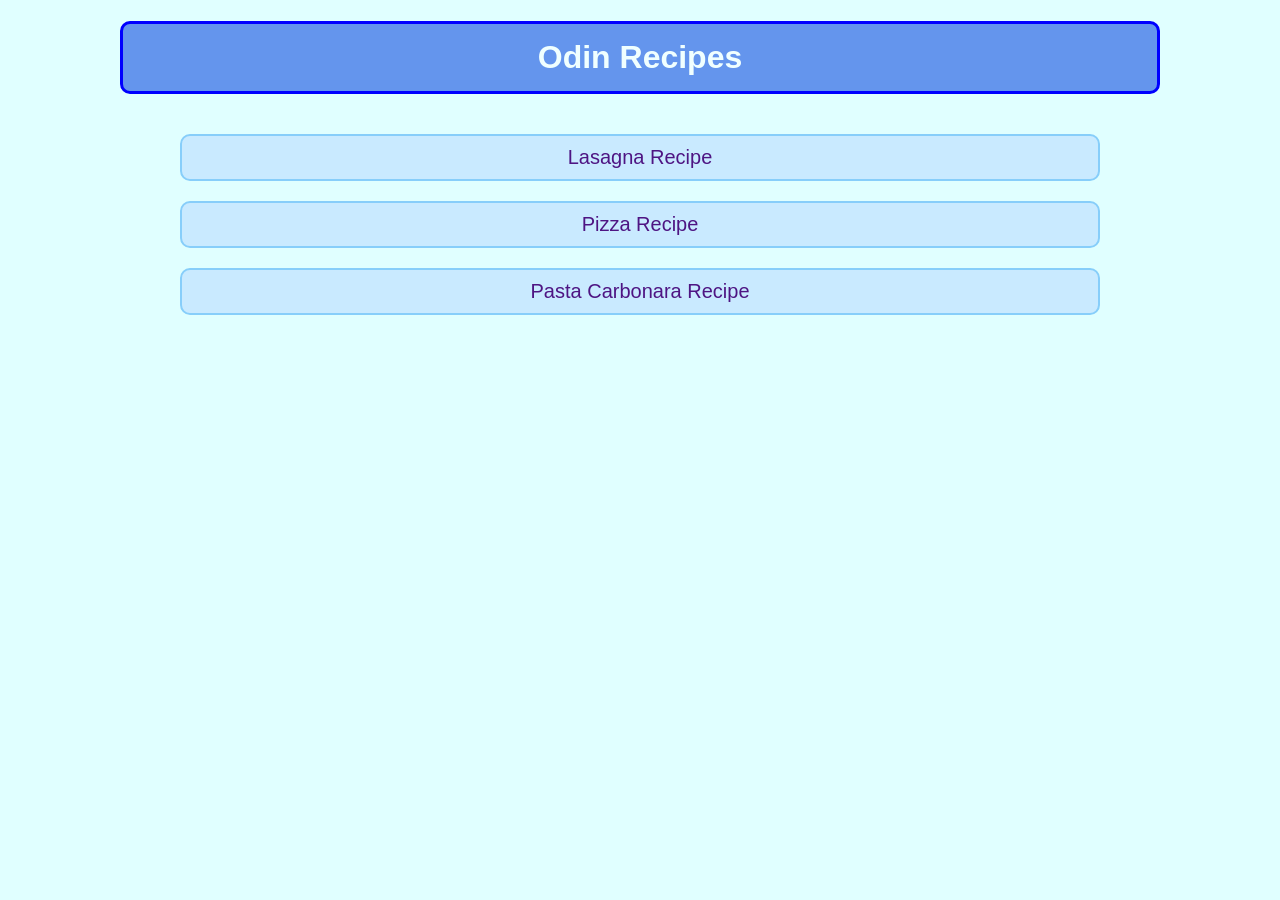
<file: index.html>
<!DOCTYPE html>
<html lang="en">
<head>
    <meta charset="UTF-8">
    <meta name="viewport" content="width=device-width, initial-scale=1.0">
    <title>Project: Odin Recipes</title>
    <link rel="stylesheet" href="./styles.css">
</head>
<body>
    <h1 id="page-title">Odin Recipes</h1>

    <ul>
        <li><a href="./recipes/lasagna.html">Lasagna Recipe</a></li>
        <li><a href="./recipes/pizza.html">Pizza Recipe</a></li>
        <li><a href="./recipes/pasta_carbonara.html">Pasta Carbonara Recipe</a></li>
    </ul>
    
</body>
</html>
</file>
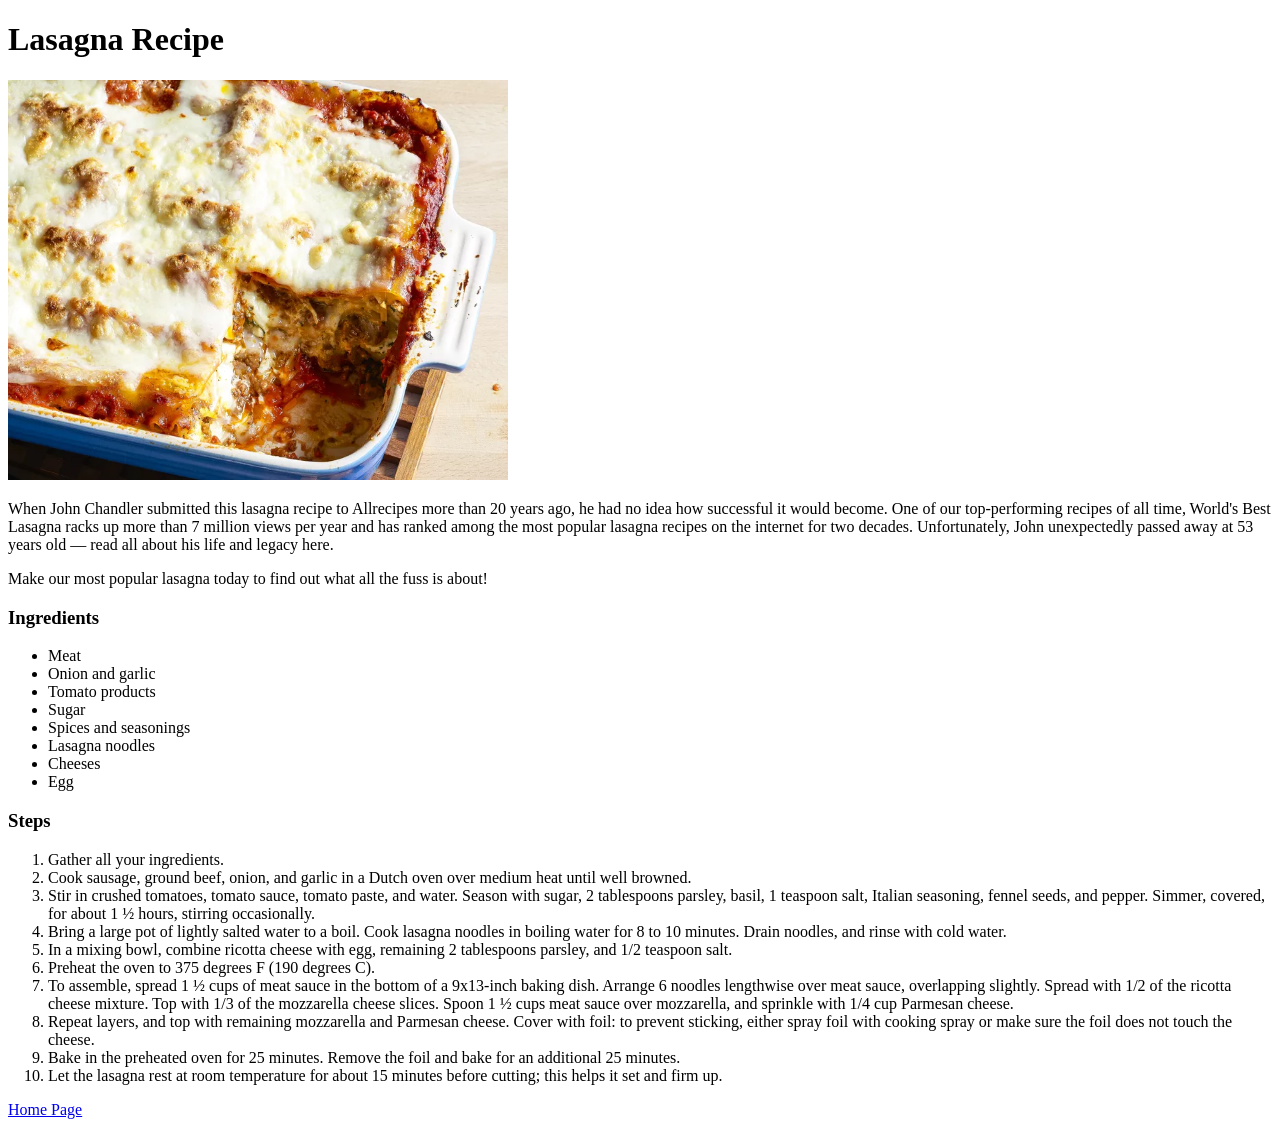
<file: recipes/lasagna.html>
<!DOCTYPE html>
<html lang="en">
<head>
    <meta charset="UTF-8">
    <meta name="viewport" content="width=device-width, initial-scale=1.0">
    <title>Lasagna Recipe</title>
</head>
<body>
    <h1>Lasagna Recipe</h1>
    <img src="../images/lasagna.webp" alt="lasagna" width="500" height="400">
    <p>When John Chandler submitted this lasagna recipe to Allrecipes more than 20 years ago, he had no idea how successful it would become. One of our top-performing recipes of all time, World's Best Lasagna racks up more than 7 million views per year and has ranked among the most popular lasagna recipes on the internet for two decades. Unfortunately, John unexpectedly passed away at 53 years old — read all about his life and legacy here.</p>
    <p>Make our most popular lasagna today to find out what all the fuss is about!</p>

    <h3>Ingredients</h3>
    <ul>
        <li>Meat</li>
        <li>Onion and garlic</li>
        <li>Tomato products</li>
        <li>Sugar</li>
        <li>Spices and seasonings</li>
        <li>Lasagna noodles</li>
        <li>Cheeses</li>
        <li>Egg</li>
    </ul>

    <h3>Steps</h3>
    <ol>
        <li>Gather all your ingredients.</li>
        <li>Cook sausage, ground beef, onion, and garlic in a Dutch oven over medium heat until well browned.</li>
        <li>Stir in crushed tomatoes, tomato sauce, tomato paste, and water. Season with sugar, 2 tablespoons parsley, basil, 1 teaspoon salt, Italian seasoning, fennel seeds, and pepper. Simmer, covered, for about 1 ½ hours, stirring occasionally.</li>
        <li>Bring a large pot of lightly salted water to a boil. Cook lasagna noodles in boiling water for 8 to 10 minutes. Drain noodles, and rinse with cold water.</li>
        <li>In a mixing bowl, combine ricotta cheese with egg, remaining 2 tablespoons parsley, and 1/2 teaspoon salt.</li>
        <li>Preheat the oven to 375 degrees F (190 degrees C).</li>
        <li>To assemble, spread 1 ½ cups of meat sauce in the bottom of a 9x13-inch baking dish. Arrange 6 noodles lengthwise over meat sauce, overlapping slightly. Spread with 1/2 of the ricotta cheese mixture. Top with 1/3 of the mozzarella cheese slices. Spoon 1 ½ cups meat sauce over mozzarella, and sprinkle with 1/4 cup Parmesan cheese.</li>
        <li>Repeat layers, and top with remaining mozzarella and Parmesan cheese. Cover with foil: to prevent sticking, either spray foil with cooking spray or make sure the foil does not touch the cheese.</li>
        <li>Bake in the preheated oven for 25 minutes. Remove the foil and bake for an additional 25 minutes.</li>
        <li>Let the lasagna rest at room temperature for about 15 minutes before cutting; this helps it set and firm up.</li>
    </ol>

    <a href="../index.html">Home Page</a>
</body>
</html>
</file>
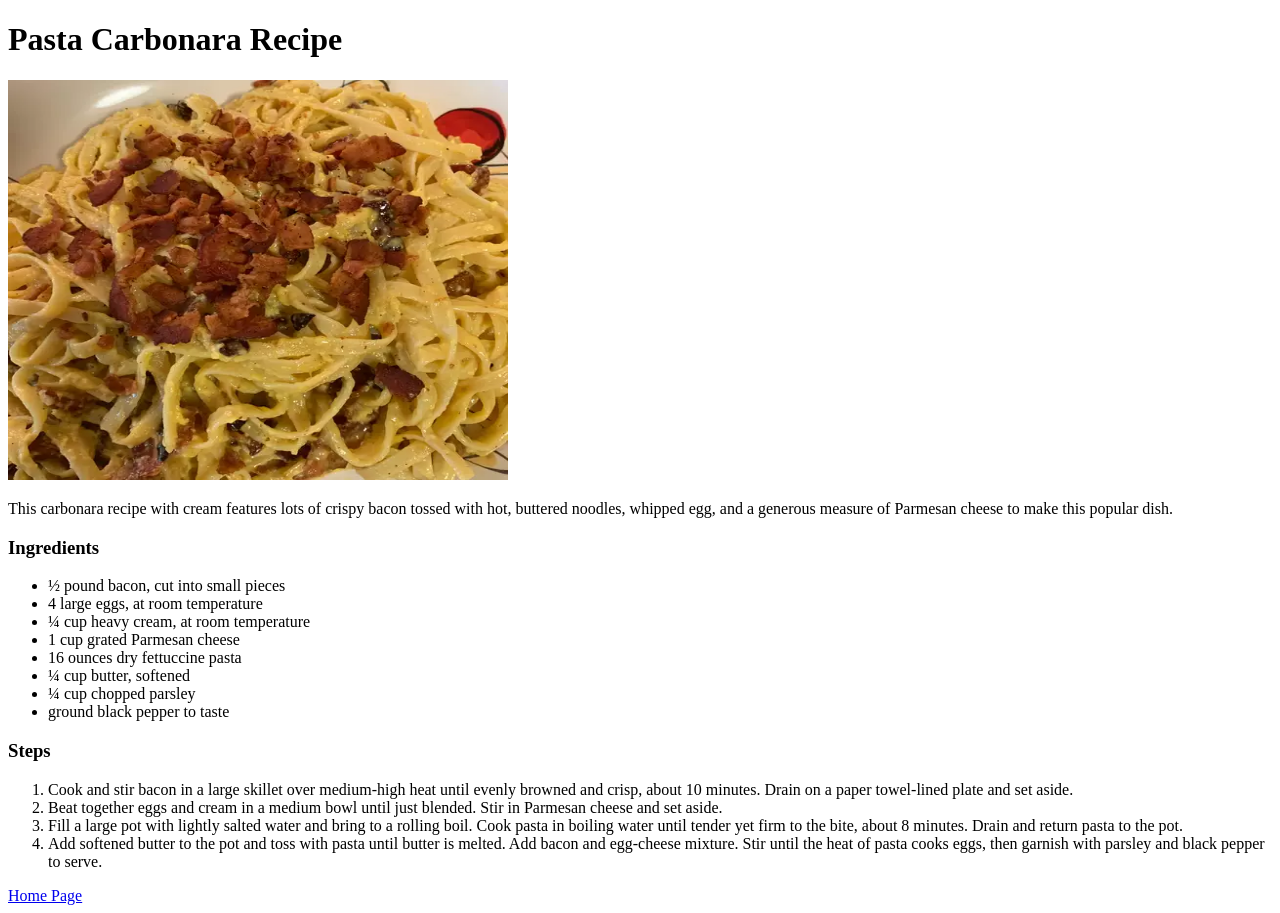
<file: recipes/pasta_carbonara.html>
<!DOCTYPE html>
<html lang="en">
<head>
    <meta charset="UTF-8">
    <meta name="viewport" content="width=device-width, initial-scale=1.0">
    <title>Pasta Carbonara Recipe</title>
</head>
<body>
    <h1>Pasta Carbonara Recipe</h1>
    <img src="../images/pasta-carbonara.webp" alt="pasta carbonara" width="500" height="400">
    <p>This carbonara recipe with cream features lots of crispy bacon tossed with hot, buttered noodles, whipped egg, and a generous measure of Parmesan cheese to make this popular dish.</p>

    <h3>Ingredients</h3>
    <ul>
        <li>½ pound bacon, cut into small pieces</li>
        <li>4 large eggs, at room temperature</li>
        <li>¼ cup heavy cream, at room temperature</li>
        <li>1 cup grated Parmesan cheese</li>
        <li>16 ounces dry fettuccine pasta</li>
        <li>¼ cup butter, softened</li>
        <li>¼ cup chopped parsley</li>
        <li>ground black pepper to taste</li>
    </ul>

    <h3>Steps</h3>
    <ol>
        <li>Cook and stir bacon in a large skillet over medium-high heat until evenly browned and crisp, about 10 minutes. Drain on a paper towel-lined plate and set aside.</li>
        <li>Beat together eggs and cream in a medium bowl until just blended. Stir in Parmesan cheese and set aside.</li>
        <li>Fill a large pot with lightly salted water and bring to a rolling boil. Cook pasta in boiling water until tender yet firm to the bite, about 8 minutes. Drain and return pasta to the pot.</li>
        <li>Add softened butter to the pot and toss with pasta until butter is melted. Add bacon and egg-cheese mixture. Stir until the heat of pasta cooks eggs, then garnish with parsley and black pepper to serve.</li>
    </ol>

    <a href="../index.html">Home Page</a>
</body>
</html>
</file>
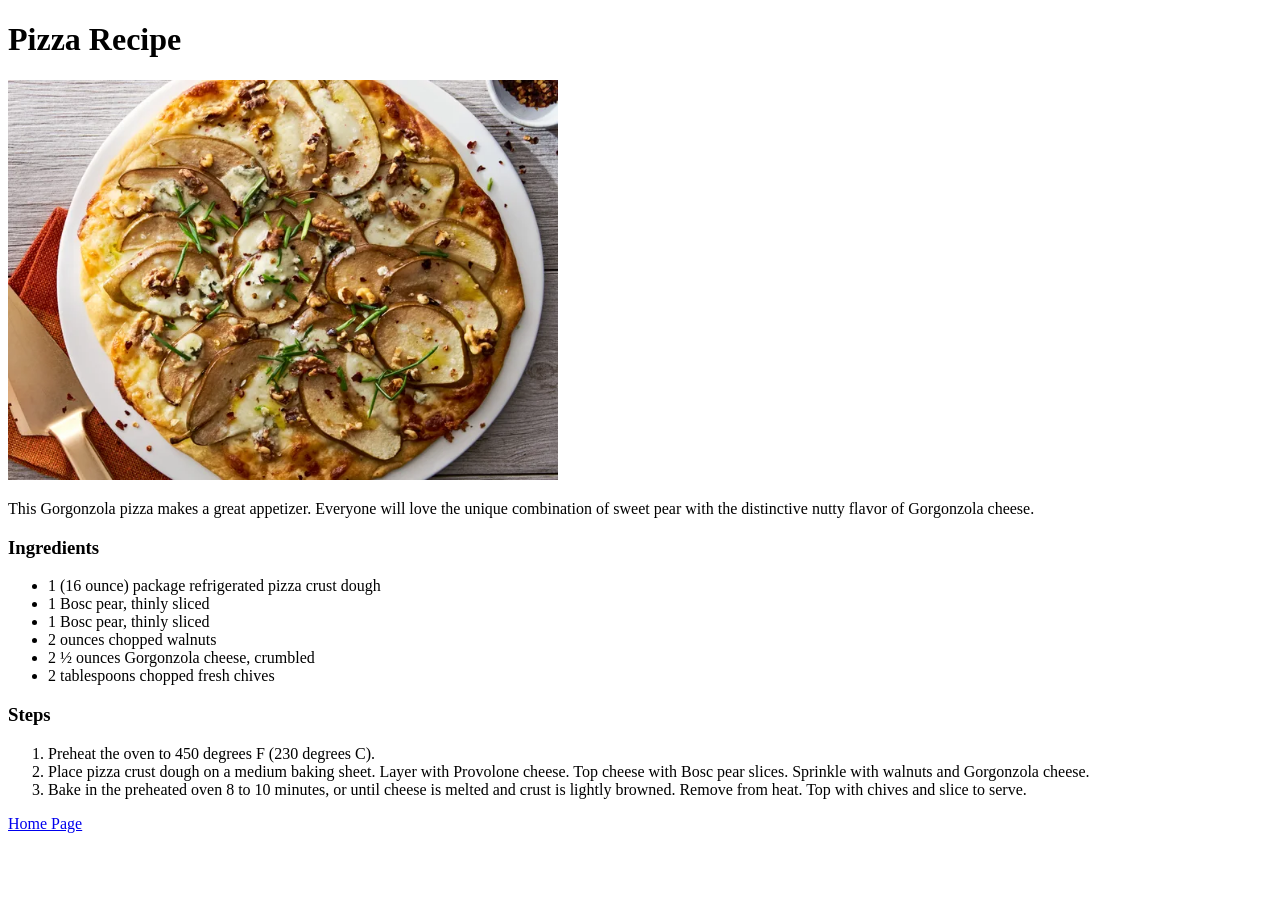
<file: recipes/pizza.html>
<!DOCTYPE html>
<html lang="en">
<head>
    <meta charset="UTF-8">
    <meta name="viewport" content="width=º, initial-scale=1.0">
    <title>Pizza Recipe</title>
</head>
<body>
    <h1>Pizza Recipe</h1>
    <img src="../images/pizza.webp" alt="pizza" width="550" height="400">
    <p>This Gorgonzola pizza makes a great appetizer. Everyone will love the unique combination of sweet pear with the distinctive nutty flavor of Gorgonzola cheese.</p>

    <h3>Ingredients</h3>
    <ul>
        <li>1 (16 ounce) package refrigerated pizza crust dough</li>
        <li>1 Bosc pear, thinly sliced</li>
        <li>1 Bosc pear, thinly sliced</li>
        <li>2 ounces chopped walnuts</li>
        <li>2 ½ ounces Gorgonzola cheese, crumbled</li>
        <li>2 tablespoons chopped fresh chives</li>
    </ul>

    <h3>Steps</h3>
    <ol>
        <li>Preheat the oven to 450 degrees F (230 degrees C).</li>
        <li>Place pizza crust dough on a medium baking sheet. Layer with Provolone cheese. Top cheese with Bosc pear slices. Sprinkle with walnuts and Gorgonzola cheese.</li>
        <li>Bake in the preheated oven 8 to 10 minutes, or until cheese is melted and crust is lightly browned. Remove from heat. Top with chives and slice to serve.</li>
    </ol>

    <a href="../index.html">Home Page</a>
</body>
</html>
</file>
<file: styles.css>
body {
    background-color: lightcyan;
    font-family: 'Trebuchet MS', 'Lucida Sans Unicode', 'Lucida Grande', 'Lucida Sans', Arial, sans-serif;
    margin: 0 120px;
}

ul {
    list-style-type: none;
    padding: 0;
}

li {
    background-color: rgb(201, 234, 255);
    text-align: center;
    font-size: 20px;
    padding: 10px 0;
    margin: 20px 60px;
    border-radius: 10px;
    border: 2px solid lightskyblue;
}

a {
    text-decoration: none;
    color: rgb(78, 21, 131);
}

#page-title {
    background-color: cornflowerblue;
    text-align: center;
    color: azure;
    padding: 15px;
    margin-bottom: 40px;
    border-radius: 10px;
    border: 3px solid blue;
}
</file>
